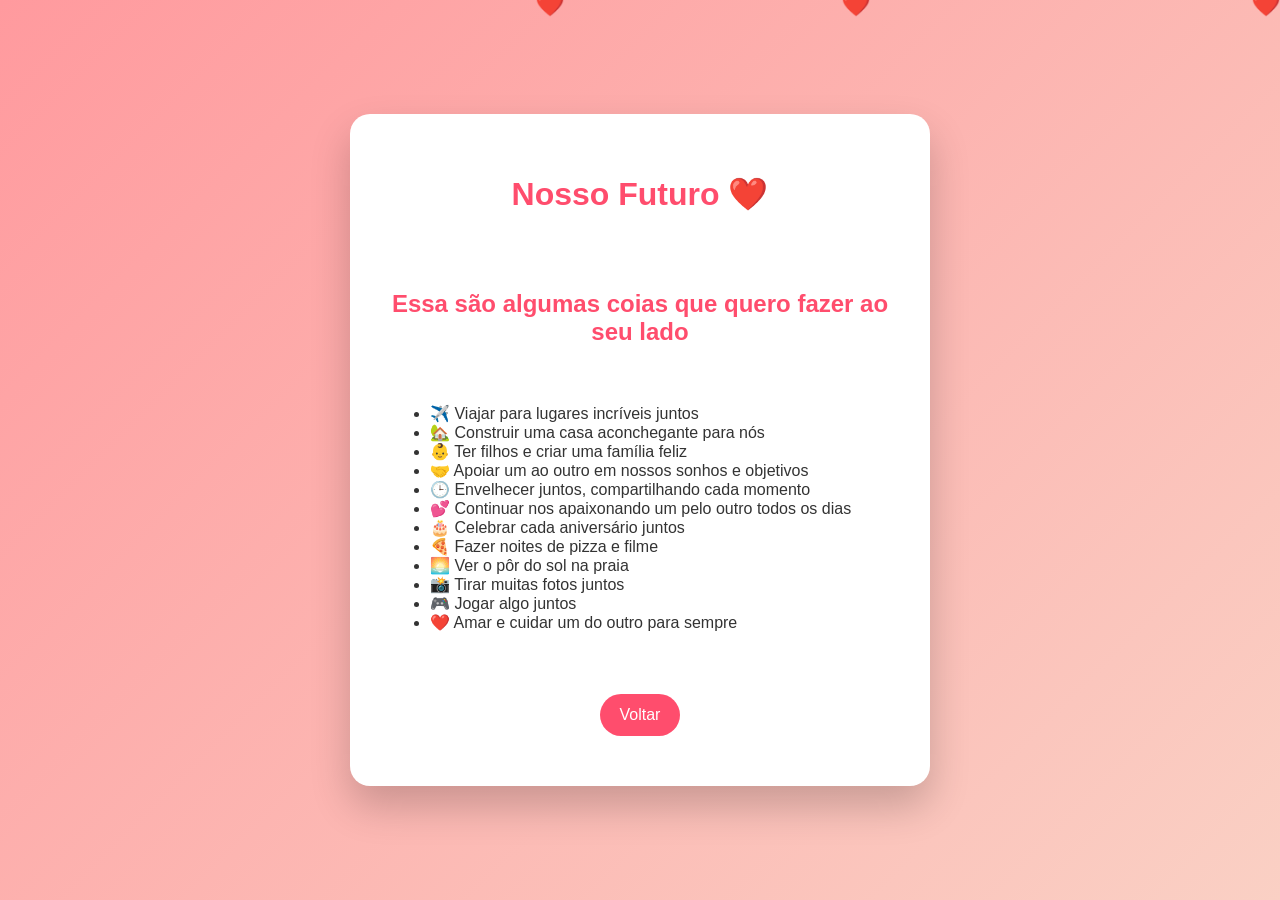
<file: index2.html>
<!DOCTYPE html>
<html lang="pt-br">
<head>
    <meta charset="UTF-8">
    <meta name="viewport" content="width=device-width, initial-scale=1.0">
    <title>Nosso Futuro ❤️</title>
    <link rel="stylesheet" href="style.css">
</head>
<body>

    <audio autoplay loop>
        <source src="musica.mp3/Ed Sheeran - Photograph ( Tradução Legendado ) Filme Como Eu Era Antes De Você - Têvalldo Lyrics (youtube).mp3" type="audio/mpeg">
    </audio>

    <div class="container">
        <h1>Nosso Futuro ❤️</h1>
        <br><br>


        <h2> Essa são algumas coias que quero fazer ao seu lado</h2>
        <br>

        <ul>
            <li>✈️ Viajar para lugares incríveis juntos</li>
            <li>🏡 Construir uma casa aconchegante para nós</li>
            <li>👶 Ter filhos e criar uma família feliz</li>
            <li>🤝 Apoiar um ao outro em nossos sonhos e objetivos</li>
            <li>🕒 Envelhecer juntos, compartilhando cada momento</li>
            <li>💕 Continuar nos apaixonando um pelo outro todos os dias</li>
            <li>🎂 Celebrar cada aniversário juntos</li>
            <li>🍕 Fazer noites de pizza e filme</li>
            <li>🌅 Ver o pôr do sol na praia</li>
            <li>📸 Tirar muitas fotos juntos</li>
            <li>🎮 Jogar algo juntos</li>
            <li>❤️ Amar e cuidar um do outro para sempre</li>
        </ul>   

        <br><br> 

        <button id="voltarBtn" onclick="window.location.href = 'index.html'" > Voltar</button>

        



    </div>
    <script src="script.js"></script>

</body>
</html>
</file>
<file: style.css>
body {
    margin: 0;
    font-family: Arial;
    background: linear-gradient(135deg, #ff9a9e, #fad0c4);
    display: flex;
    justify-content: center;
    align-items: center;
    min-height: 100vh;
    overflow-x: hidden;
}

.container {
    background: white;
    padding: 40px;
    border-radius: 20px;
    box-shadow: 0 20px 40px rgba(0, 0, 0, 0.2);
    text-align: center;
    max-width: 500px;
}

h1 {
    color: #ff4d6d;
}

h2 {
    color: #ff4d6d;
    text-align: center;
}

button {
    padding: 12px 20px;
    margin: 10px;
    font-size: 16px;
    background: #ff4d6d;
    color: white;
    border: none;
    border-radius: 30px;
    cursor: pointer;
    transition: all 0.3s ease;
}

button:hover {
    background: #ff6699;
    transform: scale(1.05);
}

.galeria {
    display: grid;
    grid-template-columns: 1fr 1fr 1fr;
    gap: 10px;
    margin-top: 20px;
}

.galeria img {
    width: 100%;
    border-radius: 10px;
    transition: all 0.3s ease;
}

.galeria img:hover {
    transform: scale(1.1);
    box-shadow: 0 10px 20px rgba(0, 0, 0, 0.2);
}

.carta {
    display: none;
    margin-top: 20px;
    font-size: 18px;
    color: #333;
    text-align: left;

}

.carta.mostrar {
    display: block;
}

ul {
    text-align: left;
    margin-top: 20px;
    color: #333;
}

.votalbtn {
    padding: 12px 20px;
    margin: 10px;
    font-size: 16px;
    background: #ff4d6d;
    color: white;
    border: none;
    border-radius: 30px;
    cursor: pointer;
    transition: all 0.3s ease;
}

.surpresa {
    display: none;
    margin-top: 20px;
    font-size: 22px;
    color: #ff4d6d;
}

.coracao {
    position: fixed;
    top: -10px;
    font-size: 24px;
    animation: cair 5s linear infinite;
}

@keyframes cair {
    0% {
        transform: translateY(0)
    }

    100% {
        transform: translateY(100vh)
    }
}

.galeria-container {

    display: flex;
    align-items: center;
    justify-content: center;
    gap: 10px;
    margin-top: 30px;

}

.galeria {

    display: flex;
    overflow: hidden;
    width: 400px;
    gap: 10px;

}

.galeria img {

    width: 400px;
    height: 400px;
    object-fit: cover;
    border-radius: 10px;
    cursor: pointer;
    transition: 0.3s;

}

.galeria img:hover {

    transform: scale(1.05);

}

.seta {
    color: #333;
    font-size: 30px;
    border: none;
    background: none;
    cursor: pointer;

}

/* modal */

.modal {

    display: none;
    position: fixed;
    top: 0;
    left: 0;
    width: 100%;
    height: 100%;
    background: rgba(0, 0, 0, 0.8);
    justify-content: center;
    align-items: center;

}

.modal img {

    max-width: 80%;
    max-height: 80%;
    border-radius: 15px;

}

input {

    padding: 12px;
    margin-top: 10px;
    border-radius: 25px;
    border: 2px solid #ff4d6d;
    outline: none;
    font-size: 16px;
    text-align: center;
    width: 220px;

}

@media (max-width:768px) {

    body {
        max-width: 100%;
        overflow-x: hidden;
        padding: 15px;
    }

    h1 {
        font-size: 24px;
    }

    h2 {
        font-size: 20px;
    }

    p {
        font-size: 16px;
    }

    .galeria {
        width: 90%;
        overflow-x: auto;
    }

    .galeria img {
        width: 200px;
        height: 200px;
    }

    img{
        max-width: 100%;
        height: auto;
    }

    button {
        font-size: 16px;
        padding: 10px 20px;
    }

}
</file>
